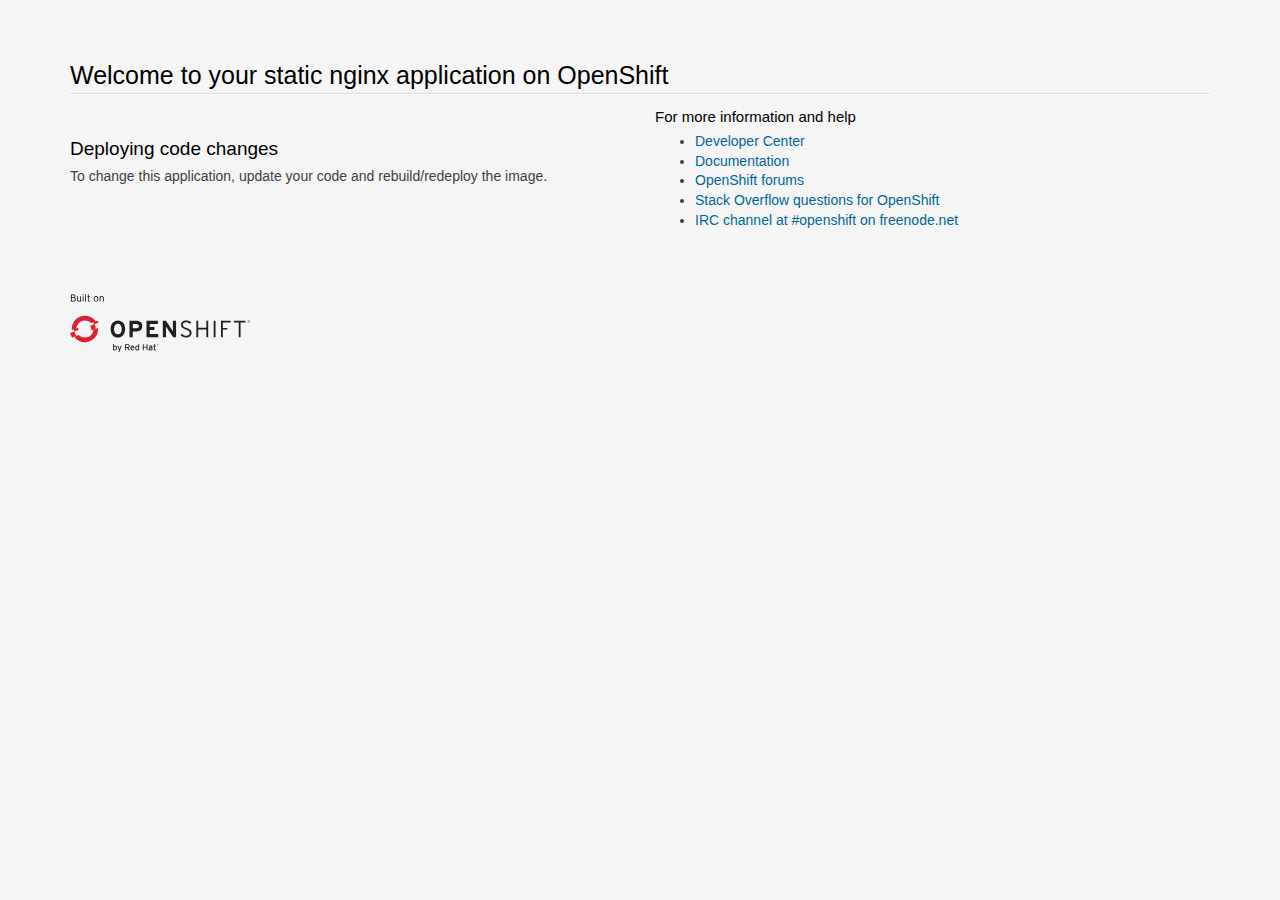
<file: index.html>
<!doctype html>
<html lang="en">
<head>
  <meta charset="utf-8">
  <meta http-equiv="X-UA-Compatible" content="IE=edge,chrome=1">
  <title>Welcome to OpenShift</title>

<style>
  /*!
   * Bootstrap v3.0.0
   *
   * Copyright 2013 Twitter, Inc
   * Licensed under the Apache License v2.0
   * http://www.apache.org/licenses/LICENSE-2.0
   *
   * Designed and built with all the love in the world @twitter by @mdo and @fat.
   */
  .logo {
    background-size: cover;
    height: 58px;
    width: 180px;
    margin-top: 6px;
    background-image: url([data-uri]);
  }
  .logo a {
    display: block;
    width: 100%;
    height: 100%;
  }
  *, *:before, *:after {
      -moz-box-sizing: border-box;
      box-sizing: border-box;
  }
  aside,
  footer,
  header,
  hgroup,
  section{
    display: block;
  }
  body {
    color: #404040;
    font-family: "Helvetica Neue",Helvetica,"Liberation Sans",Arial,sans-serif;
    font-size: 14px;
  line-height: 1.4;
  }
  html {
    font-family: sans-serif;
    -ms-text-size-adjust: 100%;
    -webkit-text-size-adjust: 100%;
  }
  ul {
      margin-top: 0;
  }
  .container {
    margin-right: auto;
    margin-left: auto;
    padding-left: 15px;
    padding-right: 15px;
  }
  .container:before,
  .container:after {
    content: " ";
    /* 1 */
    display: table;
    /* 2 */
  }
  .container:after {
    clear: both;
  }
  .row {
    margin-left: -15px;
    margin-right: -15px;
  }
  .row:before,
  .row:after {
    content: " ";
    /* 1 */
    display: table;
    /* 2 */
  }
  .row:after {
    clear: both;
  }
  .col-sm-6, .col-md-6, .col-xs-12 {
    position: relative;
    min-height: 1px;
    padding-left: 15px;
    padding-right: 15px;
  }
  .col-xs-12 {
    width: 100%;
  }
  @media (min-width: 768px) {
    .container {
      width: 750px;
    }
    .col-sm-6 {
      float: left;
    }
    .col-sm-6 {
      width: 50%;
    }
  }
  @media (min-width: 992px) {
    .container {
      width: 970px;
    }
    .col-md-6 {
      float: left;
    }
    .col-md-6 {
      width: 50%;
    }
  }
  @media (min-width: 1200px) {
    .container {
      width: 1170px;
    }
  }
  a {
    color: #069;
    text-decoration: none;
  }
  a:hover {
    color: #EA0011;
    text-decoration: underline;
  }
  hgroup {
    margin-top: 50px;
  }
  footer {
      margin: 50px 0 25px;
      font-size: 11px
  }
  h1, h2, h3 {
    color: #000;
    line-height: 1.38em;
    margin: 1.5em 0 .3em;
  }
  h1 {
    font-size: 25px;
    font-weight: 300;
    border-bottom: 1px solid #fff;
    margin-bottom: .5em;
  }
  h1:after {
    content: "";
    display: block;
    width: 100%;
    height: 1px;
    background-color: #ddd;
  }
  h2 {
    font-size: 19px;
    font-weight: 400;
  }
  h3 {
    font-size: 15px;
    font-weight: 400;
    margin: 0 0 .3em;
  }
  p {
    margin: 0 0 2em;
  }
  p + h2 {
    margin-top: 2em;
  }
  html {
    background: #f5f5f5;
    height: 100%;
  }
  code {
    background-color: white;
    border: 1px solid #ccc;
    padding: 1px 5px;
    color: #888;
  }
  pre {
    display: block;
    padding: 13.333px 20px;
    margin: 0 0 20px;
    font-size: 13px;
    line-height: 1.4;
    background-color: #fff;
    border-left: 2px solid rgba(120,120,120,0.35);
    white-space: pre;
    white-space: pre-wrap;
    word-break: normal;
    word-wrap: break-word;
    overflow: auto;
    font-family: Menlo,Monaco,"Liberation Mono",Consolas,monospace !important;
  }
</style>

</head>
<body>

 <section class='container'>
  <hgroup>
    <h1>Welcome to your static nginx application on OpenShift</h1>
  </hgroup>
  <div class="row">
    <section class='col-xs-12 col-sm-6 col-md-6'>
      <section>
        <h2>Deploying code changes</h2>
          <p>To change this application, update your code and rebuild/redeploy the image.</p>
      </section>
    </section>
    <section class="col-xs-12 col-sm-6 col-md-6">
      <h3>For more information and help</h3>
      <ul>
        <li><a href="https://developers.openshift.com">Developer Center</a></li>
        <li><a href="https://docs.openshift.com">Documentation</a></li>
        <li><a href="https://www.openshift.com/forums/openshift">OpenShift forums</a></li>
        <li><a href="http://stackoverflow.com/questions/tagged/openshift">Stack Overflow questions for OpenShift</a></li>
        <li><a href="http://webchat.freenode.net/?randomnick=1&channels=openshift&uio=d4">IRC channel at #openshift on freenode.net</a></li>
      </ul>
    </section>
  </div> 
  <footer>
    <div class="logo"><a href="https://www.openshift.com/"></a></div>
  </footer>
</section>


</body>
</html>
</file>
